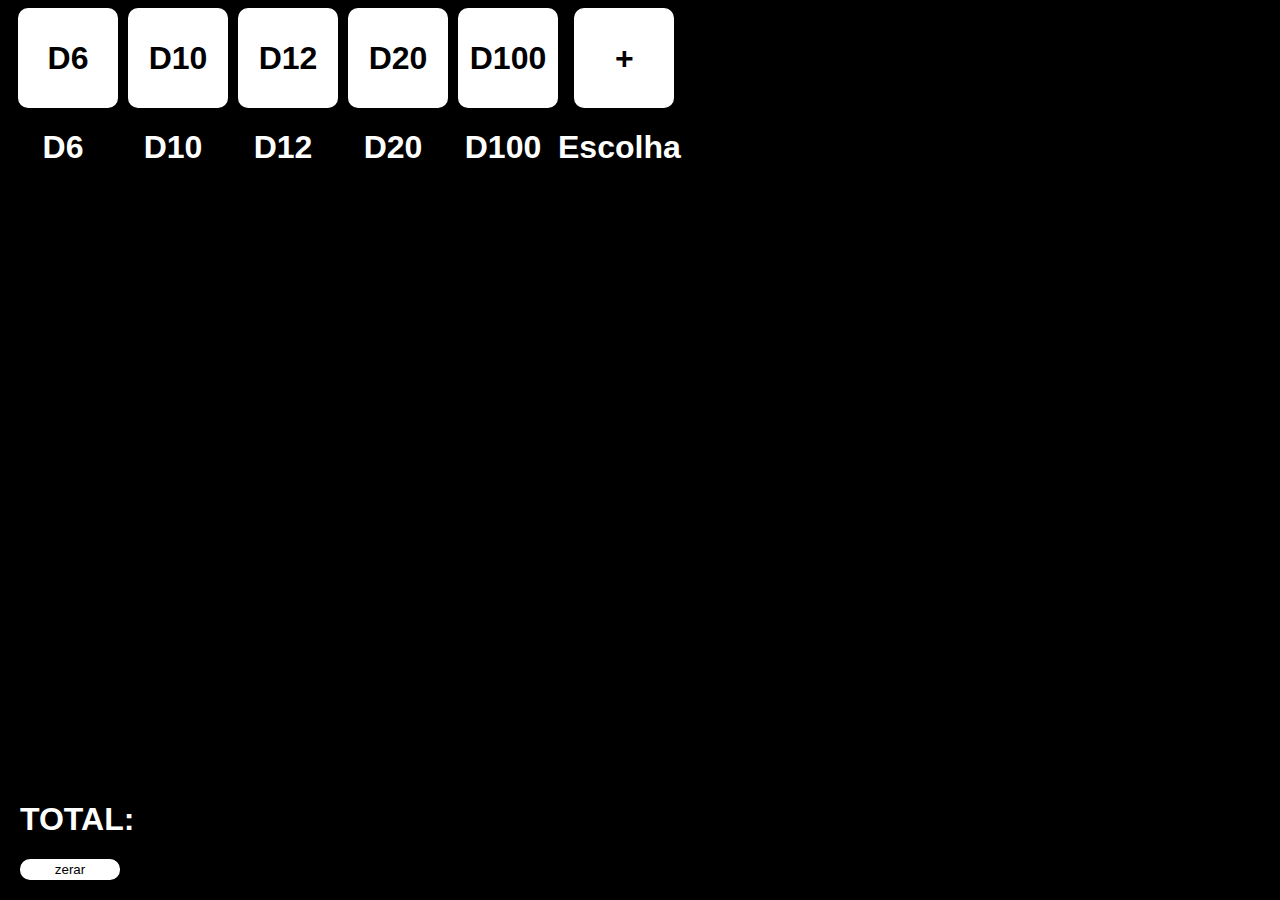
<file: index.html>
<!DOCTYPE html>
<html lang="ptbr">
  <head>
    <link rel="stylesheet" href="SiteDados.css" />
    <meta charset="UTF-8" />
    <meta name="viewport" content="width=device-width, initial-scale=1.0" />
    <title>Dados do Brunão</title>
  </head>
  <body>
    <a onclick="d6()">
      <div class="td">
        <div id="d6" class="dados">
          <h1>D6</h1>
        </div>
        <h1 class="h1">D6</h1>
      </div>
    </a>
    <a onclick="d10()">
      <div class="td">
        <div id="d10" class="dados">
          <h1>D10</h1>
        </div>
        <h1 class="h1">D10</h1>
      </div>
    </a>
    <a onclick="d12()">
      <div class="td">
        <div id="d12" class="dados">
          <h1>D12</h1>
        </div>
        <h1 class="h1">D12</h1>
      </div>
    </a>
    <a onclick="d20()">
      <div class="td">
        <div id="d20" class="dados">
          <h1>D20</h1>
        </div>
        <h1 class="h1">D20</h1>
      </div>
    </a>
    <a onclick="d100()">
      <div class="td">
        <div id="d100" class="dados">
          <h1>D100</h1>
        </div>
        <h1 class="h1">D100</h1>
      </div>
    </a>
    <a onclick="d()">
      <div class="td">
        <div id="d" class="dados">
          <h1>+</h1>
        </div>
        <h1 class="h1">Escolha</h1>
      </div>
    </a>
    <div id="total" class="total">
      <h1 class="h1">TOTAL:</h1>

      <input type="submit" value="zerar" onclick="resetaTotal()" />
    </div>

    <script src="SiteDados.js"></script>
  </body>
</html>
</file>
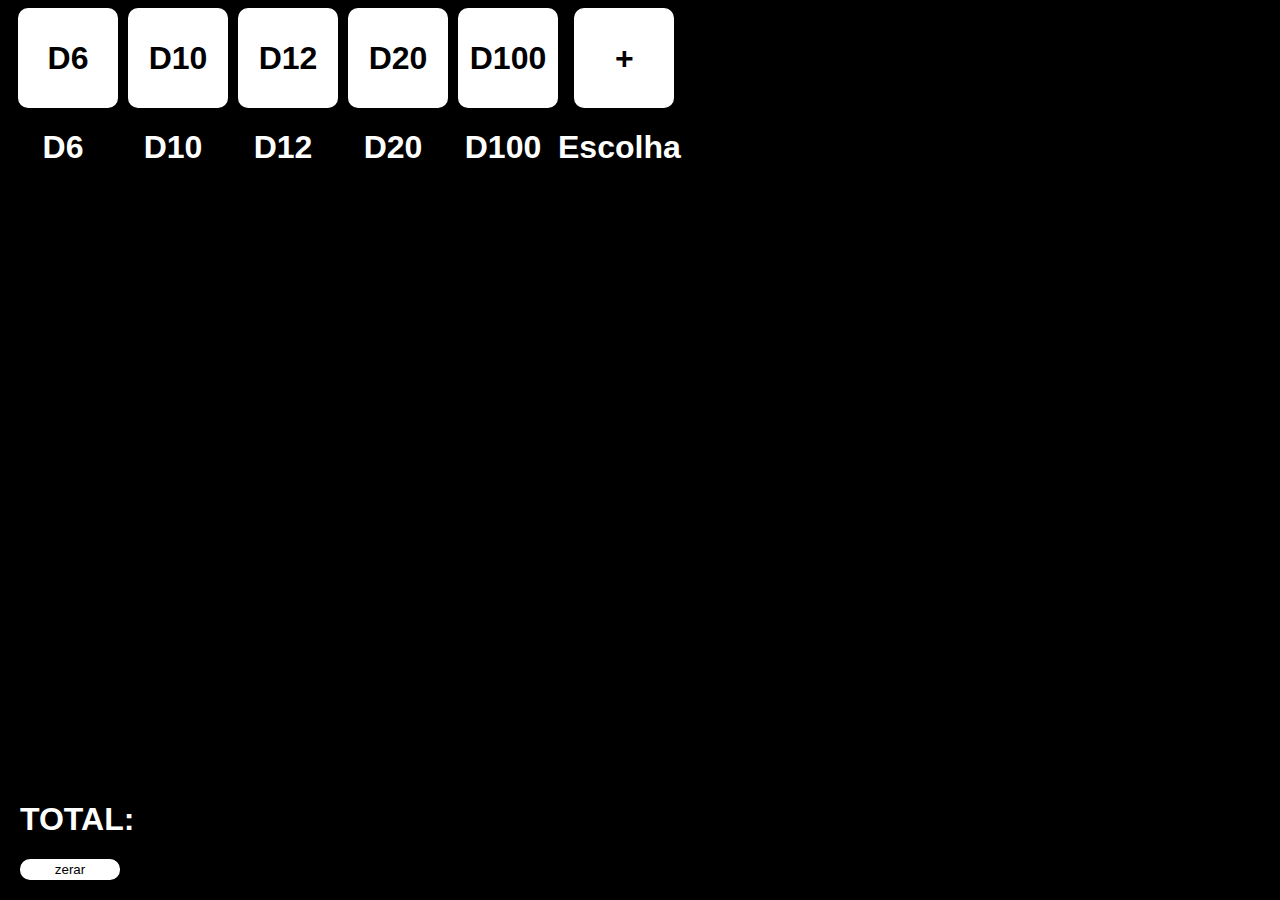
<file: SiteDados.html>
<!DOCTYPE html>
<html lang="en">
  <head>
    <link rel="stylesheet" href="SiteDados.css" />
    <meta charset="UTF-8" />
    <meta name="viewport" content="width=device-width, initial-scale=1.0" />
    <title>Dados do Brunão</title>
  </head>
  <body>
    <a onclick="d6()">
      <div class="td">
        <div id="d6" class="dados">
          <h1>D6</h1>
        </div>
        <h1 class="h1">D6</h1>
      </div>
    </a>
    <a onclick="d10()">
      <div class="td">
        <div id="d10" class="dados">
          <h1>D10</h1>
        </div>
        <h1 class="h1">D10</h1>
      </div>
    </a>
    <a onclick="d12()">
      <div class="td">
        <div id="d12" class="dados">
          <h1>D12</h1>
        </div>
        <h1 class="h1">D12</h1>
      </div>
    </a>
    <a onclick="d20()">
      <div class="td">
        <div id="d20" class="dados">
          <h1>D20</h1>
        </div>
        <h1 class="h1">D20</h1>
      </div>
    </a>
    <a onclick="d100()">
      <div class="td">
        <div id="d100" class="dados">
          <h1>D100</h1>
        </div>
        <h1 class="h1">D100</h1>
      </div>
    </a>
    <a onclick="d()">
      <div class="td">
        <div id="d" class="dados">
          <h1>+</h1>
        </div>
        <h1 class="h1">Escolha</h1>
      </div>
    </a>
    <div id="total" class="total">
      <h1 class="h1">TOTAL:</h1>

      <input type="submit" value="zerar" onclick="resetaTotal()" />
    </div>

    <script src="SiteDados.js"></script>
  </body>
</html>
</file>
<file: SiteDados.css>
body {
  display: flex;
  flex-direction: row;
  background-color: black;
}
.dados {
  background-color: white;
  width: 100px;
  height: 100px;
  border-radius: 10px;
  display: flex;
  align-items: center;
  justify-content: center;
  flex-direction: column;
  margin-left: 10px;
}
@keyframes rola {
  0% {
    rotate: 0deg;
  }
  100% {
    rotate: 360deg;
  }
}
.rolar {
  animation: rola 1s;
}
.dados:hover {
  background-color: transparent;
  border: solid 2px white;
  color: white;
  cursor: pointer;
}
h1 {
  font-family: Arial, Helvetica, sans-serif;
}
.td {
  display: flex;
  align-items: center;
  justify-content: center;
  flex-direction: column;
}
.h1 {
  color: white;
}
input {
  width: 100px;
  color: black;
  border: solid 2px white;
  background-color: white;
  border-radius: 10px;
  transition: all 200ms;
}
input:hover {
  rotate: 10deg;
  background-color: transparent;
  border: solid 2px white;
  color: white;
  cursor: pointer;
}
.total {
  position: absolute;
  left: 20px;
  bottom: 20px;
}
</file>
